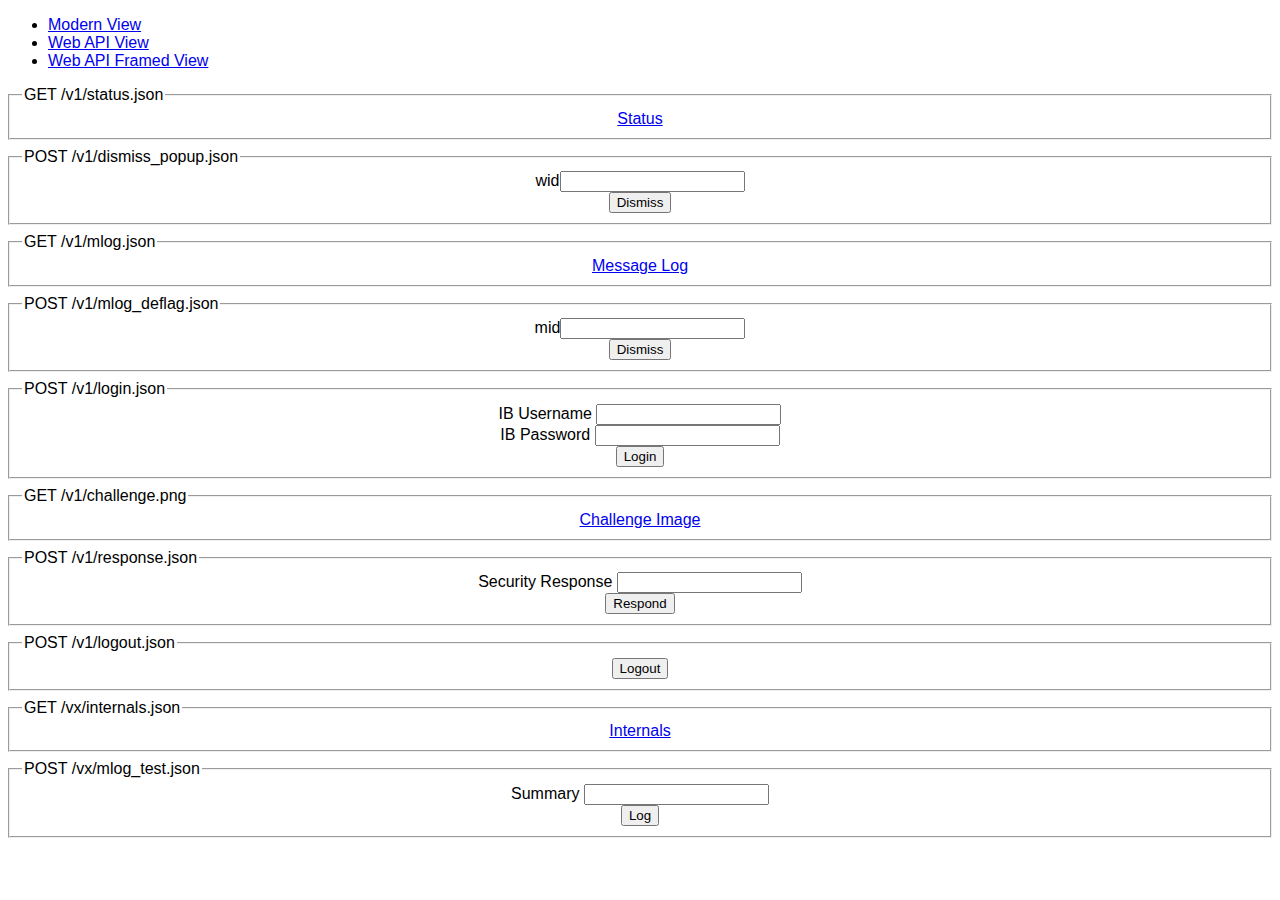
<file: gib/webapi.html>
<!DOCTYPE html PUBLIC "-//W3C//DTD XHTML 1.0 Transitional//EN" "http://www.w3.org/TR/xhtml1/DTD/xhtml1-transitional.dtd">
<html xmlns="http://www.w3.org/1999/xhtml" xml:lang="en">
<head>
<meta http-equiv="Content-Type" content="text/html; charset=UTF-8" />
<style type="text/css">
body {
  font-family: sans-serif;
}
div {
  text-align: center;
}
fieldset {
  margin: 0.5em 0;
}
</style>
<title>Brokertron Gateway for IB</title>
</head>
<body>

<ul>
  <li><a href="/ui/" target="_top">Modern View</a></li>
  <li><a href="webapi.html" target="_top">Web API View</a></li>
  <li><a href="webapi_frameset.html" target="_top">Web API Framed View</a></li>
</ul>

<fieldset>
<legend>GET /v1/status.json</legend>
<div><a href="/v1/status.json.txt" target="output">Status</a></div>
</fieldset>

<form action="/v1/dismiss_popup.json.txt" method="post" target="output">
<fieldset>
<legend>POST /v1/dismiss_popup.json</legend>
<div>wid<input type="text" name="wid"/></div>
<div><input type="submit" value="Dismiss"/></div>
</fieldset>
</form>

<fieldset>
<legend>GET /v1/mlog.json</legend>
<div><a href="/v1/mlog.json.txt" target="output">Message Log</a></div>
</fieldset>

<form action="/v1/mlog_deflag.json.txt" method="post" target="output">
<fieldset>
<legend>POST /v1/mlog_deflag.json</legend>
<div>mid<input type="text" name="mid"/></div>
<div><input type="submit" value="Dismiss"/></div>
</fieldset>
</form>

<form action="/v1/login.json.txt" method="post" target="output">
<fieldset>
<legend>POST /v1/login.json</legend>
<div>IB Username <input type="text" name="username"/></div>
<div>IB Password <input type="password" name="password"/></div>
<div><input type="submit" value="Login"/></div>
</fieldset>
</form>

<fieldset>
<legend>GET /v1/challenge.png</legend>
<div><a href="/v1/challenge.png" target="output">Challenge Image</a></div>
</fieldset>

<form action="/v1/response.json.txt" method="post" target="output">
<fieldset>
<legend>POST /v1/response.json</legend>
<div>Security Response <input type="text" name="response"/></div>
<div><input type="submit" value="Respond"/></div>
</fieldset>
</form>

<form action="/v1/logout.json.txt" method="post" target="output">
<fieldset>
<legend>POST /v1/logout.json</legend>
<div><input type="submit" value="Logout"/></div>
</fieldset>
</form>

<fieldset>
<legend>GET /vx/internals.json</legend>
<div><a href="/vx/internals.json.txt" target="output">Internals</a></div>
</fieldset>

<form action="/vx/mlog_test.json.txt" method="post" target="output">
<fieldset>
<legend>POST /vx/mlog_test.json</legend>
<div>Summary <input type="text" name="summary"/></div>
<div><input type="submit" value="Log"/></div>
</fieldset>
</form>

</body>
</html>
</file>
